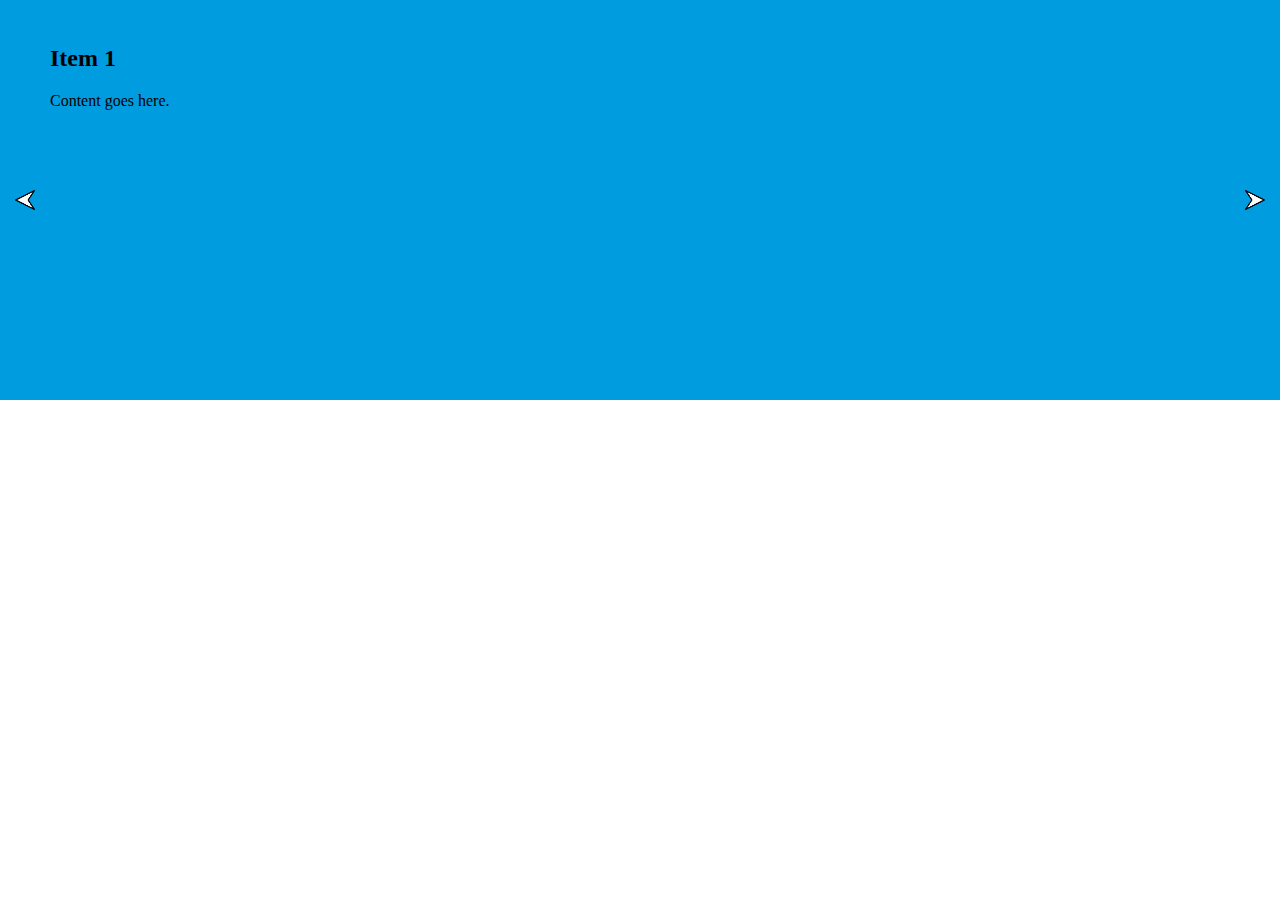
<file: Cari-master/Cari-master/example.html>
<!doctype html>
<html>
<head>
  <link rel="stylesheet" href="stylesheets/cari.css">
</head>
<body>
<div class="carousel-wrapper" style="height: 400px;">
  <span id="target-item-1"></span>
  <span id="target-item-2"></span>
  <span id="target-item-3"></span>
  <div class="carousel-item item-1">
    <h2>Item 1</h2>
    <p>Content goes here.</p>
    <a class="arrow arrow-prev" href="#target-item-3"></a>
    <a class="arrow arrow-next" href="#target-item-2"></a>
  </div>
  <div class="carousel-item item-2 light">
    <h2>Item 2</h2>
    <p>Content goes here.</p>
    <a class="arrow arrow-prev" href="#target-item-1"></a>
    <a class="arrow arrow-next" href="#target-item-3"></a>
  </div>
  <div class="carousel-item item-3">
    <h2>Item 3</h2>
    <p>Content goes here.</p>
    <a class="arrow arrow-prev" href="#target-item-2"></a>
    <a class="arrow arrow-next" href="#target-item-1"></a>
  </div>
</div>
</body>
</html>
</file>
<file: Cari-master/Cari-master/stylesheets/cari.css>
/* line 1, ../sass/cari.scss */
html, body {
  margin: 0;
  padding: 0;
}

/* line 5, ../sass/cari.scss */
.carousel-wrapper {
  position: relative;
}
/* line 8, ../sass/cari.scss */
.carousel-wrapper .carousel-item {
  position: absolute;
  top: 0;
  bottom: 0;
  left: 0;
  right: 0;
  padding: 25px 50px;
  opacity: 0;
  transition: all 0.5s ease-in-out;
}
/* line 18, ../sass/cari.scss */
.carousel-wrapper .carousel-item .arrow {
  position: absolute;
  top: 0;
  display: block;
  width: 50px;
  height: 100%;
  -webkit-tap-highlight-color: transparent;
  background: url("../arrow.png") 50% 50%/20px no-repeat;
}
/* line 27, ../sass/cari.scss */
.carousel-wrapper .carousel-item .arrow.arrow-prev {
  left: 0;
}
/* line 31, ../sass/cari.scss */
.carousel-wrapper .carousel-item .arrow.arrow-next {
  right: 0;
  -webkit-transform: rotate(180deg);
  transform: rotate(180deg);
}
/* line 38, ../sass/cari.scss */
.carousel-wrapper .carousel-item.light {
  color: white;
}
/* line 41, ../sass/cari.scss */
.carousel-wrapper .carousel-item.light .arrow {
  background: url("../arrow.png") 50% 50%/20px no-repeat;
}
@media (max-width: 480px) {
  /* line 47, ../sass/cari.scss */
  .carousel-wrapper .carousel-item .arrow, .carousel-wrapper .carousel-item.light .arrow {
    background-size: 10px;
    background-position: 10px 50%;
  }
}
/* line 54, ../sass/cari.scss */
.carousel-wrapper [id^="target-item"] {
  display: none;
}
/* line 58, ../sass/cari.scss */
.carousel-wrapper .item-1 {
  z-index: 2;
  opacity: 1;
  background-color: #009CE0;
}
/* line 63, ../sass/cari.scss */
.carousel-wrapper .item-2 {
  background-color: #0277BD;
}
/* line 66, ../sass/cari.scss */
.carousel-wrapper .item-3 {
  background: url("../blurry.jpg") no-repeat;
  background-size: cover;
}
/* line 71, ../sass/cari.scss */
.carousel-wrapper *:target ~ .item-1 {
  opacity: 0;
}
/* line 75, ../sass/cari.scss */
.carousel-wrapper #target-item-1:target ~ .item-1 {
  opacity: 1;
}
/* line 79, ../sass/cari.scss */
.carousel-wrapper #target-item-2:target ~ .item-2, .carousel-wrapper #target-item-3:target ~ .item-3 {
  z-index: 3;
  opacity: 1;
}
</file>
